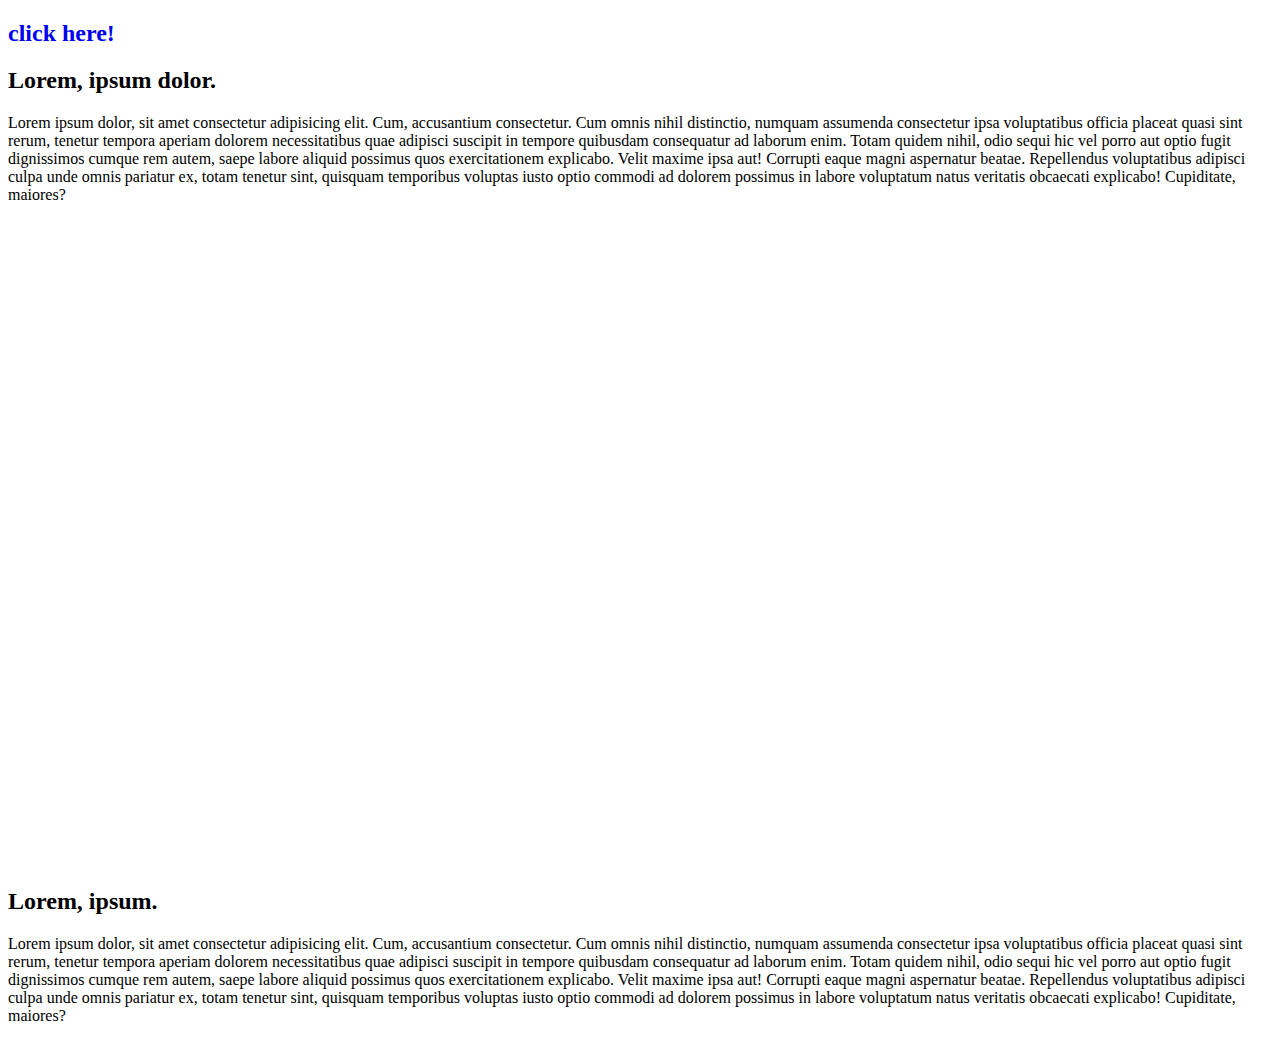
<file: hyperlinks/index.html>
<!DOCTYPE html>
<html lang="en">
<head>
    <meta charset="UTF-8">
    <meta http-equiv="X-UA-Compatible" content="IE=edge">
    <meta name="viewport" content="width=device-width, initial-scale=1.0">
    <title>link</title>
    <style>
        a:link {
            text-decoration: none;
        }
        a:visited {
            color: grey;
            background-color: transparent;
            text-decoration: none;
        }

        a:hover {
            color: red;
            background-color: transparent;
            text-decoration: none;
        }
        a:active {
            color: yellow;
            background-color: transparent;
            text-decoration: underline;
        }
    </style>
</head>
<body>
    <h2><a href="#c2" >click here!</a></h2>

    <h2>Lorem, ipsum dolor.</h2>
    <p>Lorem ipsum dolor, sit amet consectetur adipisicing elit. Cum, accusantium consectetur. Cum omnis nihil distinctio, numquam assumenda consectetur ipsa voluptatibus officia placeat quasi sint rerum, tenetur tempora aperiam dolorem necessitatibus quae adipisci suscipit in tempore quibusdam consequatur ad laborum enim. Totam quidem nihil, odio sequi hic vel porro aut optio fugit dignissimos cumque rem autem, saepe labore aliquid possimus quos exercitationem explicabo. Velit maxime ipsa aut! Corrupti eaque magni aspernatur beatae. Repellendus voluptatibus adipisci culpa unde omnis pariatur ex, totam tenetur sint, quisquam temporibus voluptas iusto optio commodi ad dolorem possimus in labore voluptatum natus veritatis obcaecati explicabo! Cupiditate, maiores?</p>
    <br> <br> <br> <br><br><br><br><br><br><br><br><br><br><br><br><br><br>
    <br><br><br><br><br><br><br><br><br><br><br><br><br><br><br><br><br><br><br>
    <h2 id="c2">Lorem, ipsum.</h2>
    <p>Lorem ipsum dolor, sit amet consectetur adipisicing elit. Cum, accusantium consectetur. Cum omnis nihil distinctio, numquam assumenda consectetur ipsa voluptatibus officia placeat quasi sint rerum, tenetur tempora aperiam dolorem necessitatibus quae adipisci suscipit in tempore quibusdam consequatur ad laborum enim. Totam quidem nihil, odio sequi hic vel porro aut optio fugit dignissimos cumque rem autem, saepe labore aliquid possimus quos exercitationem explicabo. Velit maxime ipsa aut! Corrupti eaque magni aspernatur beatae. Repellendus voluptatibus adipisci culpa unde omnis pariatur ex, totam tenetur sint, quisquam temporibus voluptas iusto optio commodi ad dolorem possimus in labore voluptatum natus veritatis obcaecati explicabo! Cupiditate, maiores?</p>

</body>
</html>
</file>
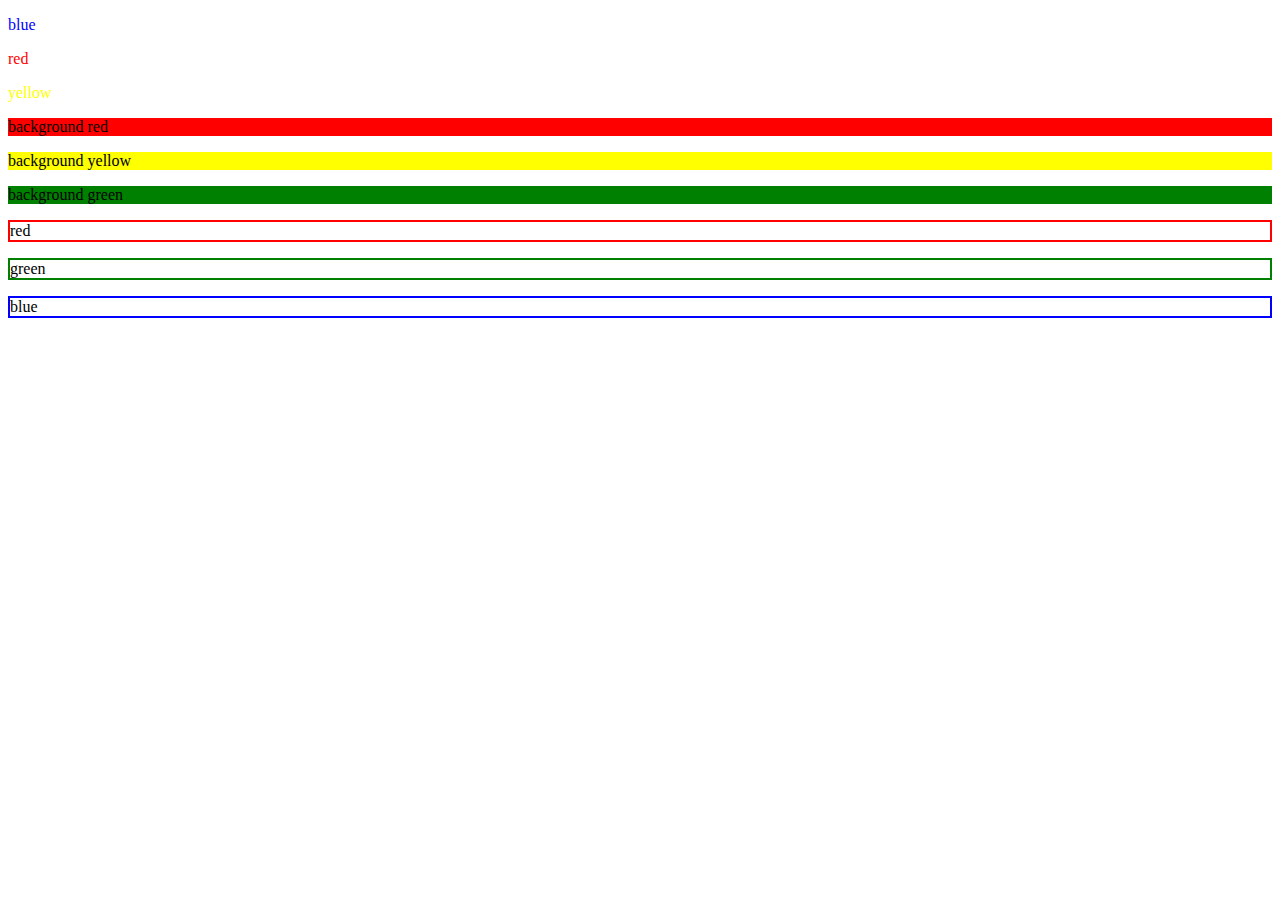
<file: color/color.html>
<!DOCTYPE html>
<html lang="en">
<head>
    <meta charset="UTF-8">
    <meta http-equiv="X-UA-Compatible" content="IE=edge">
    <meta name="viewport" content="width=device-width, initial-scale=1.0">
    <title>color</title>
</head>
<body>
    <!-- dalam html, warna dapat ditentukan dengan menggunakan nama warna -->

    <!-- warna teks -->
    <p style="color: blue">blue</p>
    <p style="color: red">red</p>
    <p style="color: yellow">yellow</p>
    <!-- warna latar belakang -->
    <p style="background-color: red;">background red</p>
    <p style="background-color: yellow;">background yellow</p>
    <p style="background-color: green;">background green</p>

    <!-- warna border -->
    <p style="border: 2px solid red;">red</p>
    <p style="border: 2px solid green;">green</p>
    <p style="border: 2px solid blue;">blue</p>
</body>
</html>
</file>
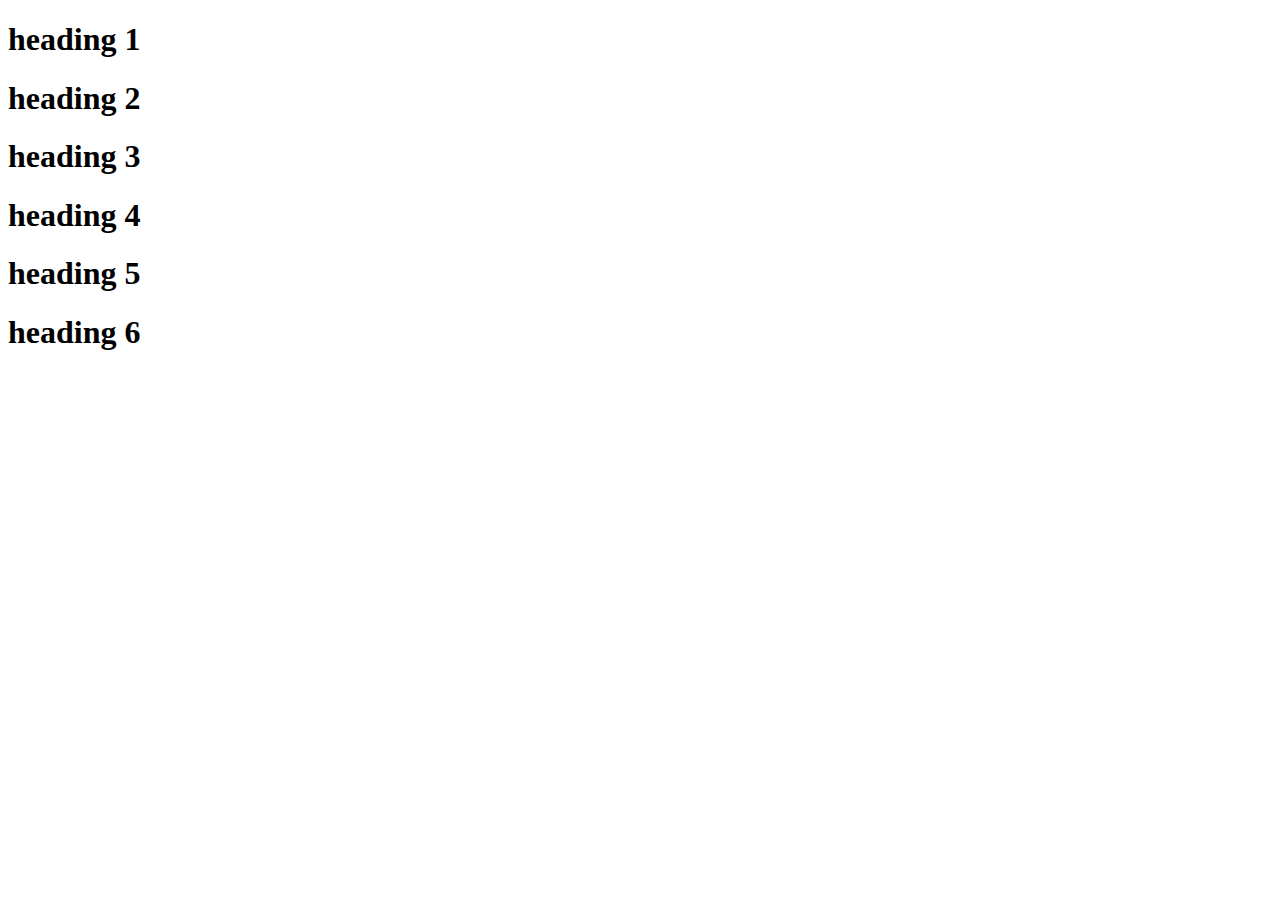
<file: heading/heading.html>
<!DOCTYPE html>
<html lang="en">
<head>
    <meta charset="UTF-8">
    <meta http-equiv="X-UA-Compatible" content="IE=edge">
    <meta name="viewport" content="width=device-width, initial-scale=1.0">
    <title>heading</title>
</head>
<body>
    <h1>heading 1</h1>
    <h1>heading 2</h1>
    <h1>heading 3</h1>
    <h1>heading 4</h1>
    <h1>heading 5</h1>
    <h1>heading 6</h1>
</body>
</html>
</file>
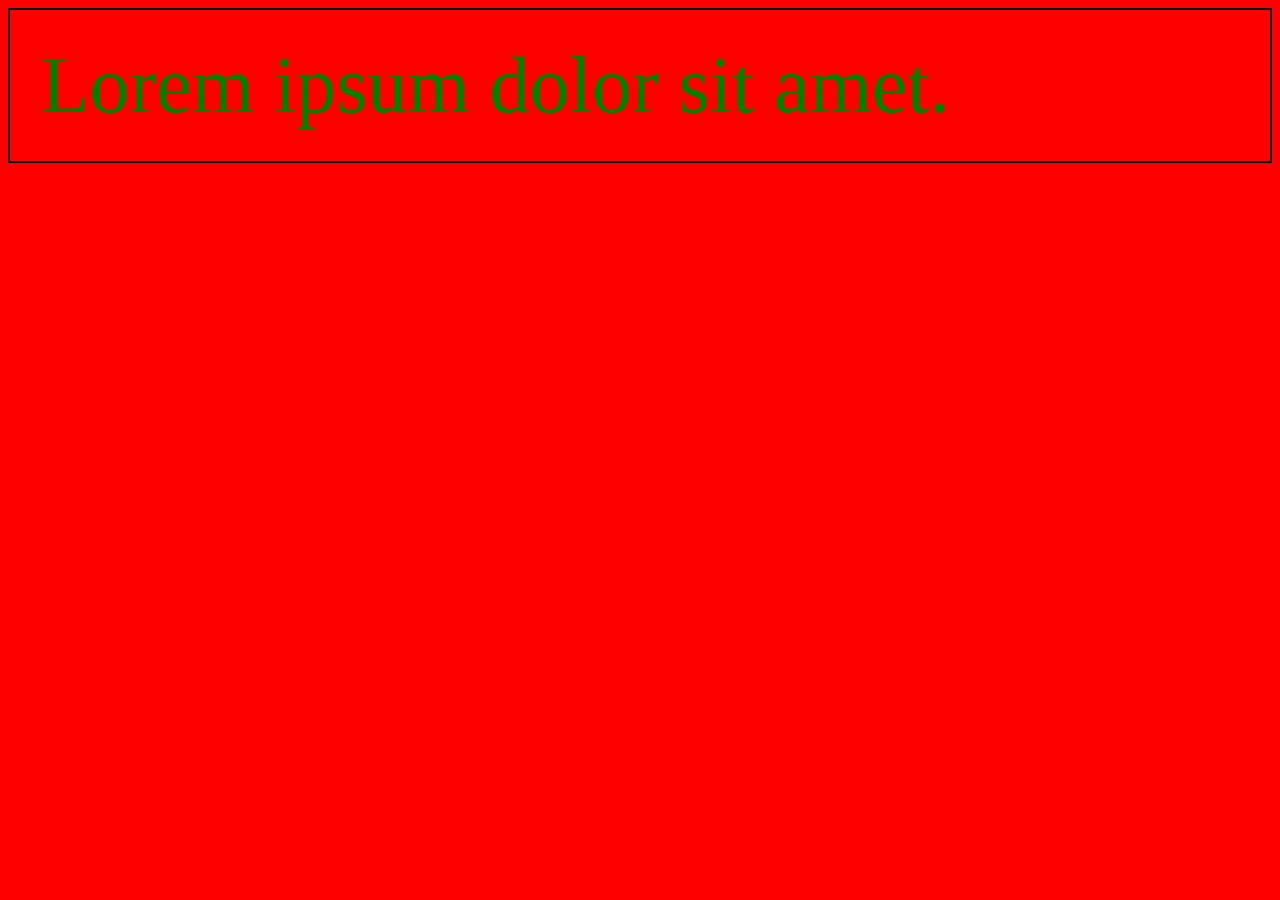
<file: htmlcss/htmlcss.html>
<!DOCTYPE html>
<html lang="en">
<head>
    <meta charset="UTF-8">
    <meta http-equiv="X-UA-Compatible" content="IE=edge">
    <meta name="viewport" content="width=device-width, initial-scale=1.0">
    <title>html css</title>
    <!-- css eksternal -->
    <link rel="stylesheet" href="style.css  ">
    <!-- css internal -->
    <style>
        body {
            background-color: red;
        }
    </style>
</head>
<body>
    <!-- css digunakan dengan  3 cara -->

    <!-- css sebaris atau inline -->
    <p style="color: green;">Lorem ipsum dolor sit amet.</p>

</body>
</html>
</file>
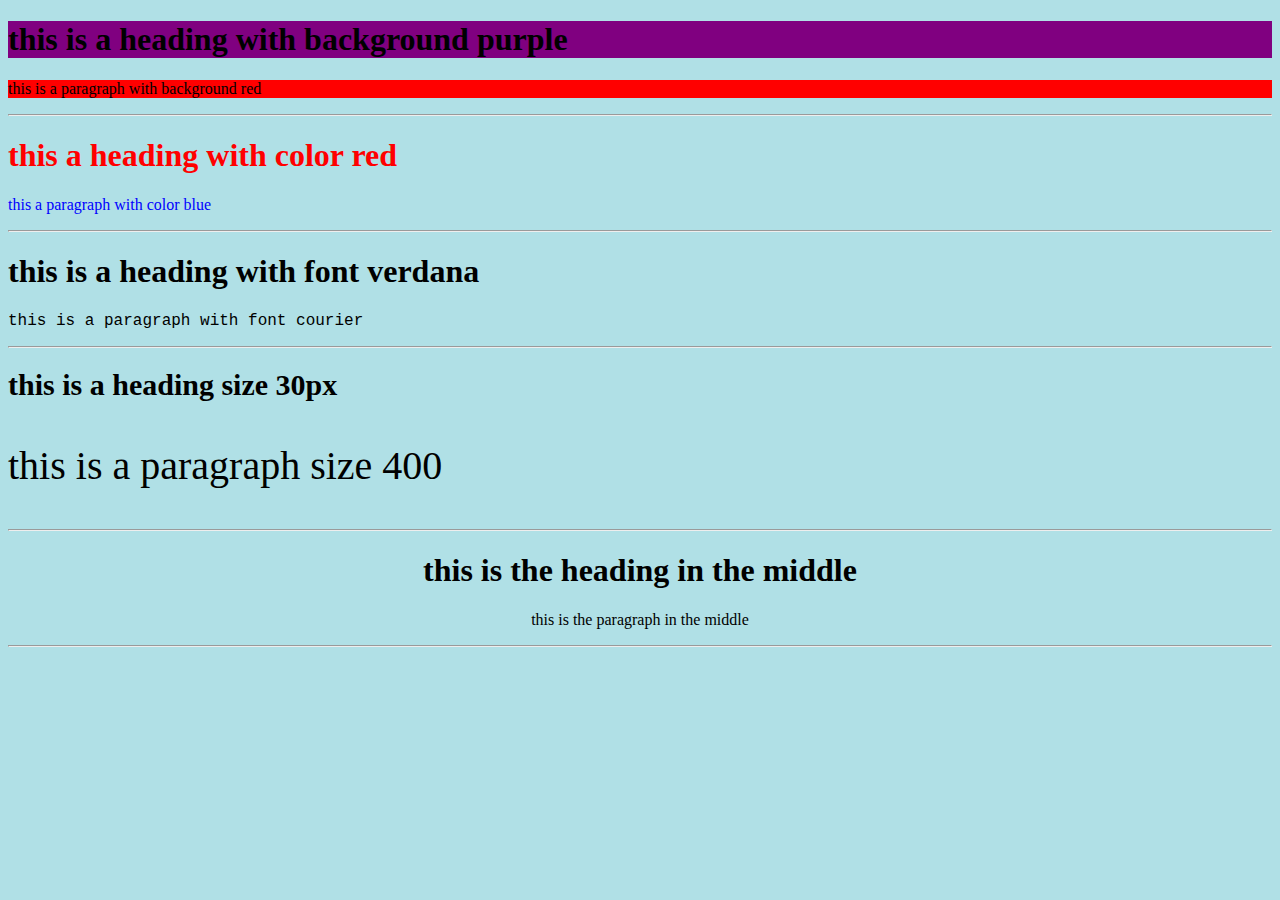
<file: htmlStyle/style.html>
<!DOCTYPE html>
<html lang="en">
<head>
    <meta charset="UTF-8">
    <meta http-equiv="X-UA-Compatible" content="IE=edge">
    <meta name="viewport" content="width=device-width, initial-scale=1.0">
    <title>html style</title>
</head>
<body style="background-color: powderblue;">
    <!-- style background color -->
    <h1 style="background-color: purple;">this is a heading with background purple</h1>
    <p style="background-color: red;">this is a paragraph with background red</p>
    <hr>
    <!-- style color -->
    <h1 style="color: red;">this a heading with color red</h1>
    <p style="color: blue;">this a paragraph with color blue</p>
    <hr>
    <!-- style font-family for font teks -->
    <h1 style="font-family:  Verdana;">this is a heading with font verdana</h1>
    <p style="font-family: courier;">this is a paragraph with font courier</p>
    <hr>
    <!-- style font size -->
    <h1 style="font-size: 30px">this is a heading size 30px</h1>
    <p style="font-size: 40px;">this is a paragraph size 400</p>
    <!-- perataan text/align center -->
    <hr>
    <h1 style="text-align: center;">this is the heading in the middle</h1>
    <p style="text-align: center;">this is the paragraph in the middle</p>
    <hr>
</body>
</html>
</file>
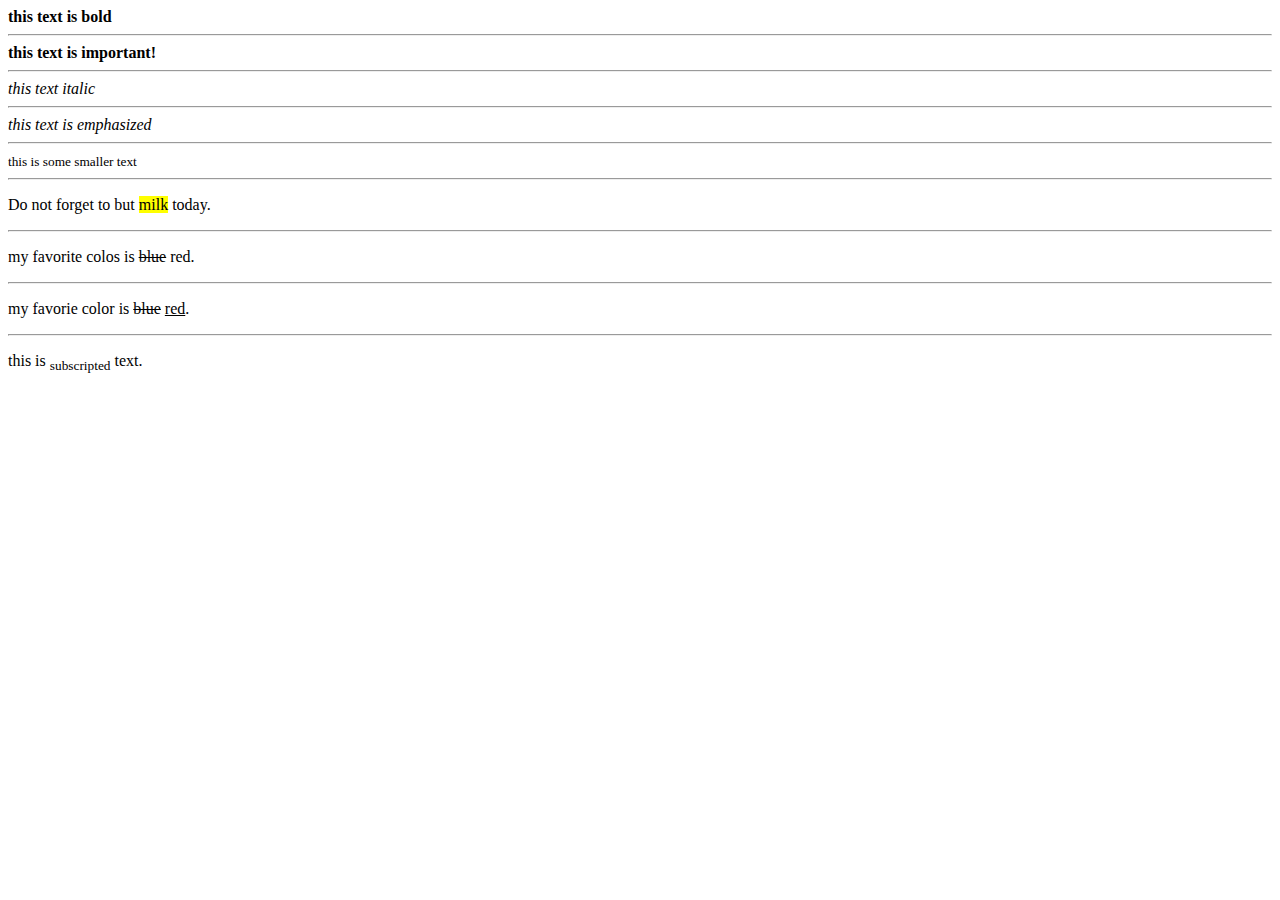
<file: HtmlTextFormatting/htmltextformatting.html>
<!DOCTYPE html>
<html lang="en">
<head>
    <meta charset="UTF-8">
    <meta http-equiv="X-UA-Compatible" content="IE=edge">
    <meta name="viewport" content="width=device-width, initial-scale=1.0">
    <title>text formatting</title>
</head>
<body>
    <!-- html text formatting -->

    <!-- b for teks bold -->
    <b title="b for teks bold">this text is bold</b>
    <hr>
    <!-- strong element mendefinisikanteks yang penting -->
    <strong title="strong element mendefinisikanteks yang penting ">this text is important!</strong>
    <hr>
    <!-- i mendefinisikan teks miring -->
    <i title="i mendefinisikan teks miring">this text italic</i>
    <hr>
    <!-- em mendifinisikan teks emphasized -->
    <em title="em mendifinisikan teks emphasized ">this text is emphasized</em>
    <hr>
    <!-- small untuk mendefinisikan teks yang lebih kecil -->
    <small title="small untuk mendefinisikan teks yang lebih kecil">this is some smaller text</small>
    <hr>
    <!-- mark untuk mendefinisikan teks yang harus disorot/ditandai -->
    <p title="mark untuk mendefinisikan teks yang harus disorot/ditandai">Do not forget to but <mark>milk</mark> today.</p>
    <hr>
    <!-- element del untuk mendefinisikan teks yang telah dihapus -->
    <p title="element del untuk mendefinisikan teks yang telah dihapus ">my favorite colos is <del>blue</del> red.</p>
    <hr>
    <!-- element ins untuk mendefinsikan teks yang telah dimasukan ke dalam dokumen -->
    <p title="element ins untuk mendefinsikan teks yang telah dimasukan ke dalam dokumen">my favorie color is <del>blue</del> <ins>red</ins>.</p>
    <hr>
    <!-- sub mendefinisikan teks subscript -->
    <p title=" sub mendefinisikan teks subscript ">this is <sub>subscripted</sub> text.</p>

</body>
</html>
</file>
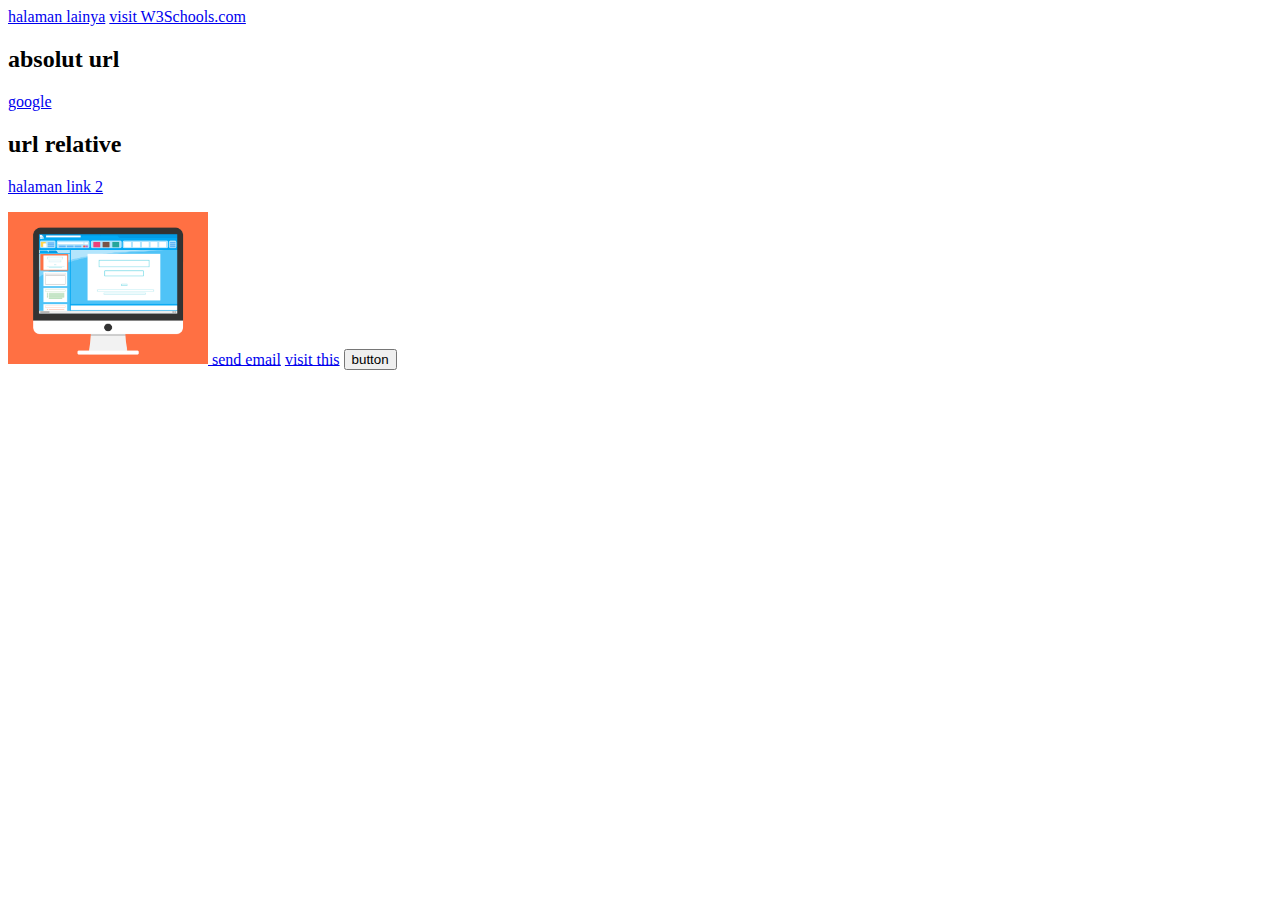
<file: hyperlinks/link.html>
<!DOCTYPE html>
<html lang="en">
<head>
    <meta charset="UTF-8">
    <meta http-equiv="X-UA-Compatible" content="IE=edge">
    <meta name="viewport" content="width=device-width, initial-scale=1.0">
    <title>hyperlink html</title>
</head>
<body>
    <!-- hyperlink -->
    <!-- attribute link: use target , _self, _blank, _parent and _top -->
    <a href="link2.html" target="blank">halaman lainya</a>
    <a href="https://www.w3school.com/">visit W3Schools.com</a>

    <!-- url absolut vs url relative -->

    <h2>absolut url</h2>
    <p><a href="https://www.google.com/">google</a></p>

    <h2>url relative</h2>
    <p><a href="link2.html">halaman link 2</a></p>

    <!-- tautan dalam gambar -->
    <a href="link2.html">
        <img src="gambar.png" alt="monitor" width="200px" title="monitor presentasi">
    </a>

    <!-- tautan ke alamat email -->
    <a href="mailto:dimasubuntu21@gmai.com">send email</a>
    <a href=""></a>

    <!-- judul tautan -->
    <a href="#" title="go to visit">visit this</a>

    <!-- tautan dalam button -->
    <button onclick="document.location='link2.html'">button</button>
</body>
</html>
</file>
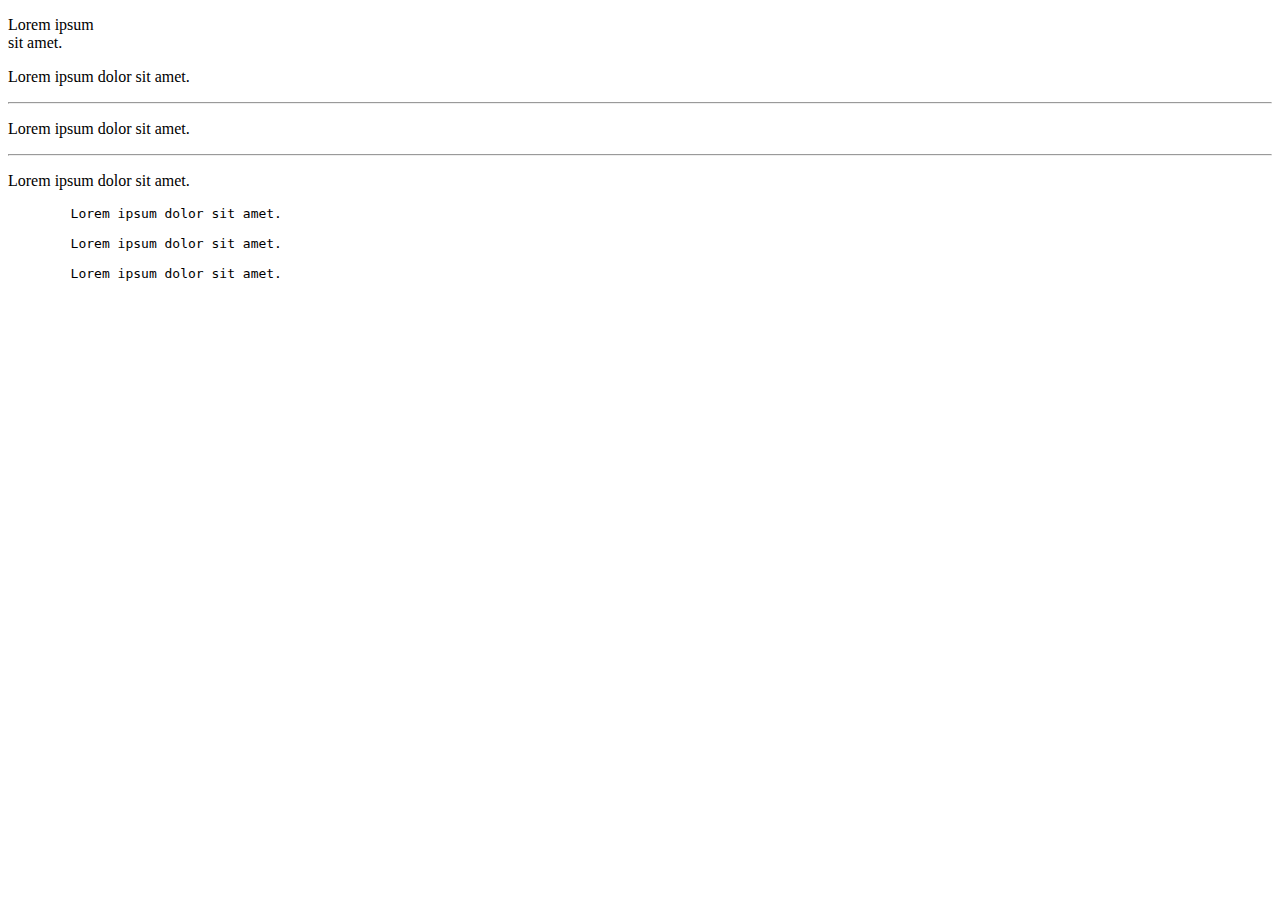
<file: paragraf/paragraf.html>
<!DOCTYPE html>
<html lang="en">
<head>
    <meta charset="UTF-8">
    <meta http-equiv="X-UA-Compatible" content="IE=edge">
    <meta name="viewport" content="width=device-width, initial-scale=1.0">
    <title>paragraf</title>
</head>
<body>
    <p>Lorem ipsum<br>sit amet.</p>
    <p>Lorem ipsum dolor sit amet.</p>
    <hr>
    <p>Lorem ipsum dolor sit amet.</p>
    <hr>
    <p>Lorem ipsum dolor sit amet.</p>

    <!-- Teks di dalam <pre>elemen ditampilkan dalam font lebar tetap (biasanya Courier), dan mempertahankan spasi dan jeda baris: -->
    <pre>
        Lorem ipsum dolor sit amet.

        Lorem ipsum dolor sit amet.

        Lorem ipsum dolor sit amet.
    </pre>
</body>
</html>
</file>
<file: htmlcss/style.css>
p {
    font-size: 80px;
    font-family: verdana;
    border: 2px solid black;
    padding: 30px;
    margin: auto;
}
</file>
